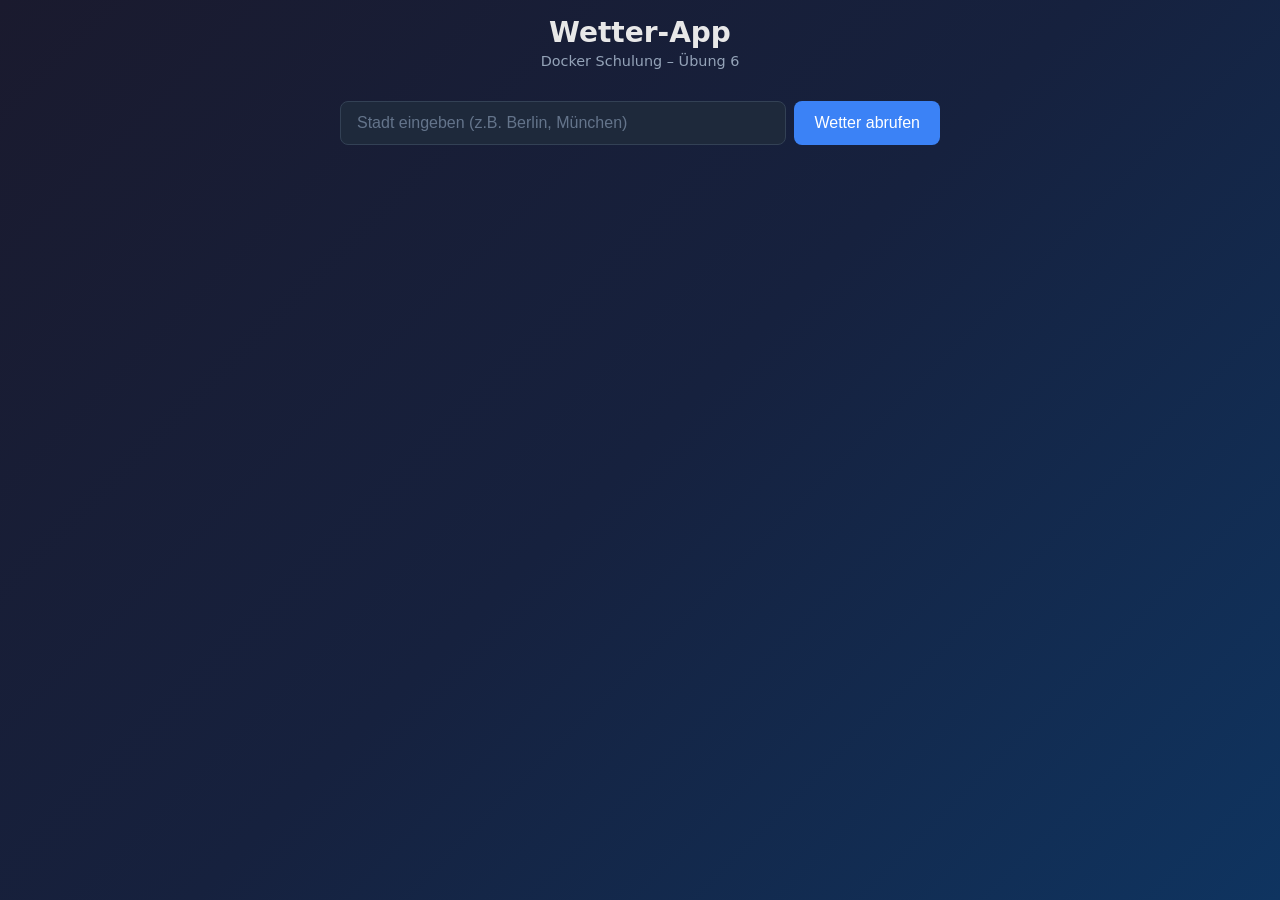
<file: exercices/6_weather-app/frontend/index.html>
<!DOCTYPE html>
<html lang="de">
<head>
  <meta charset="UTF-8">
  <meta name="viewport" content="width=device-width, initial-scale=1.0">
  <title>Wetter-App | Docker Schulung</title>
  <link rel="stylesheet" href="style.css">
</head>
<body>
  <div class="container">
    <header>
      <h1>Wetter-App</h1>
      <p class="subtitle">Docker Schulung – Übung 6</p>
    </header>

    <main>
      <form id="weather-form">
        <div class="input-group">
          <input
            type="text"
            id="city-input"
            placeholder="Stadt eingeben (z.B. Berlin, München)"
            autocomplete="off"
            required
          >
          <button type="submit">Wetter abrufen</button>
        </div>
      </form>

      <div id="loading" class="hidden">
        <p>Lade Wetterdaten…</p>
      </div>

      <div id="error" class="hidden error-box"></div>

      <div id="result" class="hidden">
        <section class="location">
          <h2 id="location-name"></h2>
          <p id="location-country" class="muted"></p>
        </section>

        <section class="current-weather">
          <h3>Aktuelles Wetter</h3>
          <div class="weather-grid">
            <div class="weather-card">
              <span class="label">Temperatur</span>
              <span id="current-temp" class="value"></span>
            </div>
            <div class="weather-card">
              <span class="label">Luftfeuchtigkeit</span>
              <span id="current-humidity" class="value"></span>
            </div>
            <div class="weather-card">
              <span class="label">Wind</span>
              <span id="current-wind" class="value"></span>
            </div>
            <div class="weather-card">
              <span class="label">Bedingungen</span>
              <span id="current-condition" class="value"></span>
            </div>
          </div>
        </section>

        <section class="forecast">
          <h3>5-Tage-Vorhersage</h3>
          <div id="forecast-list" class="forecast-list"></div>
        </section>
      </div>
    </main>
  </div>
  <script src="app.js"></script>
</body>
</html>
</file>
<file: exercices/6_weather-app/frontend/style.css>
* {
  box-sizing: border-box;
}

body {
  font-family: system-ui, -apple-system, sans-serif;
  margin: 0;
  padding: 1rem;
  background: linear-gradient(135deg, #1a1a2e 0%, #16213e 50%, #0f3460 100%);
  min-height: 100vh;
  color: #e8e8e8;
}

.container {
  max-width: 600px;
  margin: 0 auto;
}

header {
  text-align: center;
  margin-bottom: 2rem;
}

h1 {
  font-size: 1.75rem;
  margin: 0;
}

.subtitle {
  color: #94a3b8;
  font-size: 0.9rem;
  margin-top: 0.25rem;
}

.input-group {
  display: flex;
  gap: 0.5rem;
  margin-bottom: 1.5rem;
}

input[type="text"] {
  flex: 1;
  padding: 0.75rem 1rem;
  border: 1px solid #334155;
  border-radius: 8px;
  background: #1e293b;
  color: #f1f5f9;
  font-size: 1rem;
}

input[type="text"]::placeholder {
  color: #64748b;
}

input[type="text"]:focus {
  outline: none;
  border-color: #3b82f6;
}

button {
  padding: 0.75rem 1.25rem;
  background: #3b82f6;
  color: white;
  border: none;
  border-radius: 8px;
  font-size: 1rem;
  font-weight: 500;
  cursor: pointer;
}

button:hover {
  background: #2563eb;
}

button:disabled {
  background: #64748b;
  cursor: not-allowed;
}

.hidden {
  display: none !important;
}

#loading {
  text-align: center;
  padding: 2rem;
  color: #94a3b8;
}

.error-box {
  padding: 1rem;
  background: #7f1d1d;
  border-radius: 8px;
  color: #fecaca;
  margin-bottom: 1rem;
}

.location h2 {
  margin: 0 0 0.25rem 0;
  font-size: 1.5rem;
}

.muted {
  color: #94a3b8;
  margin: 0 0 1rem 0;
}

h3 {
  font-size: 1rem;
  color: #94a3b8;
  margin: 1.5rem 0 0.75rem 0;
}

.weather-grid {
  display: grid;
  grid-template-columns: repeat(auto-fit, minmax(120px, 1fr));
  gap: 1rem;
}

.weather-card {
  background: rgba(30, 41, 59, 0.6);
  padding: 1rem;
  border-radius: 8px;
  text-align: center;
}

.weather-card .label {
  display: block;
  font-size: 0.75rem;
  color: #94a3b8;
  margin-bottom: 0.25rem;
}

.weather-card .value {
  font-size: 1.1rem;
  font-weight: 500;
}

.forecast-list {
  display: flex;
  flex-direction: column;
  gap: 0.5rem;
}

.forecast-day {
  display: flex;
  justify-content: space-between;
  align-items: center;
  padding: 0.75rem 1rem;
  background: rgba(30, 41, 59, 0.6);
  border-radius: 8px;
}

.forecast-day .date {
  font-weight: 500;
}

.forecast-day .temps {
  color: #94a3b8;
  font-size: 0.9rem;
}
</file>
